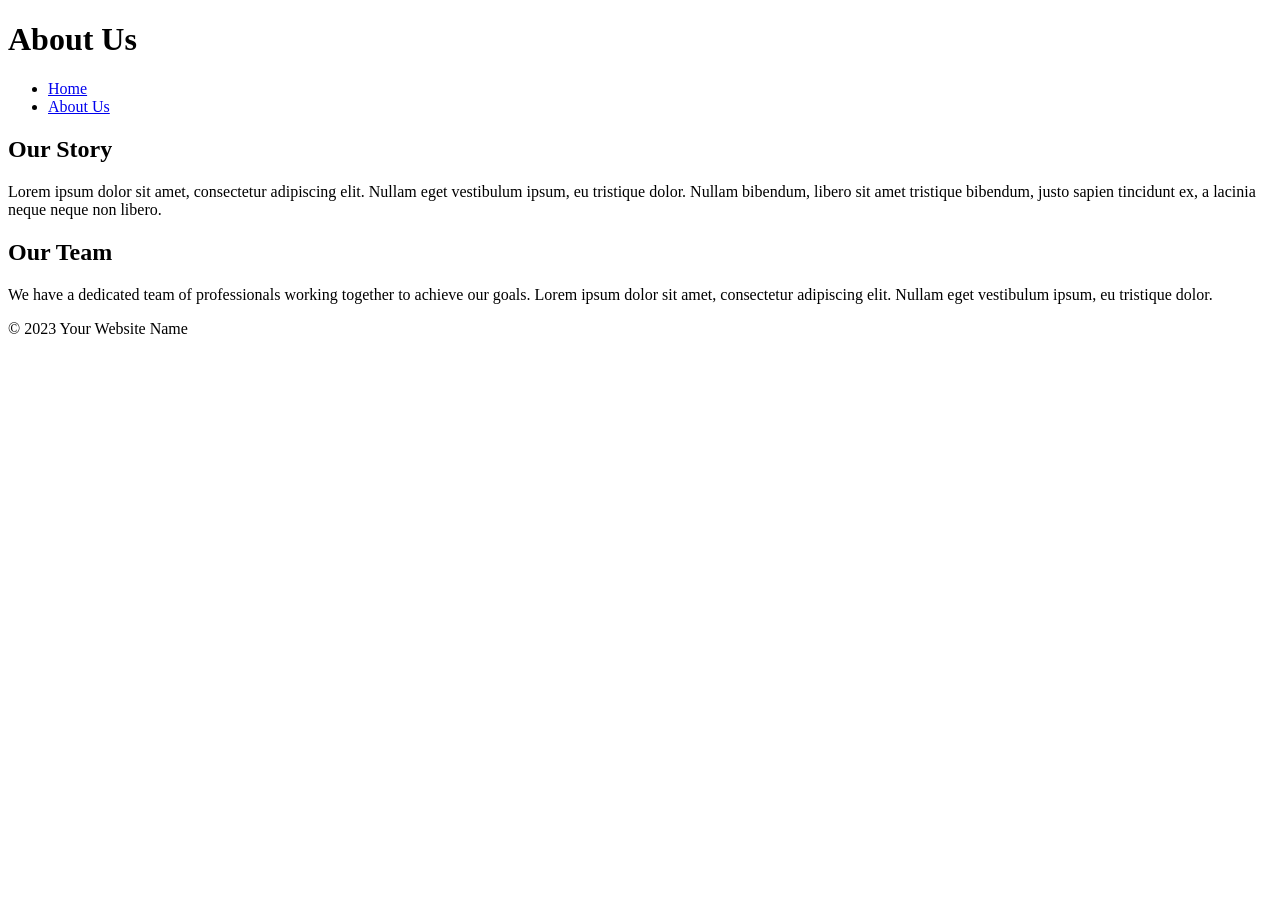
<file: about.html>
<!DOCTYPE html>
<html lang="en">
<head>
    <meta charset="UTF-8">
    <meta name="viewport" content="width=device-width, initial-scale=1.0">
    <title>About Us</title>
</head>
<body>
    <header>
        <h1>About Us</h1>
    </header>
    <nav>
        <ul>
            <li><a href="index.html">Home</a></li>
            <li><a href="about.html">About Us</a></li>
            <!-- You can add more navigation links here -->
        </ul>
    </nav>
    <main>
        <section>
            <h2>Our Story</h2>
            <p>Lorem ipsum dolor sit amet, consectetur adipiscing elit. Nullam eget vestibulum ipsum, eu tristique dolor. Nullam bibendum, libero sit amet tristique bibendum, justo sapien tincidunt ex, a lacinia neque neque non libero.</p>
        </section>
        <section>
            <h2>Our Team</h2>
            <p>We have a dedicated team of professionals working together to achieve our goals. Lorem ipsum dolor sit amet, consectetur adipiscing elit. Nullam eget vestibulum ipsum, eu tristique dolor.</p>
        </section>
    </main>
    <footer>
        <p>&copy; 2023 Your Website Name</p>
    </footer>
</body>
</html>
</file>
